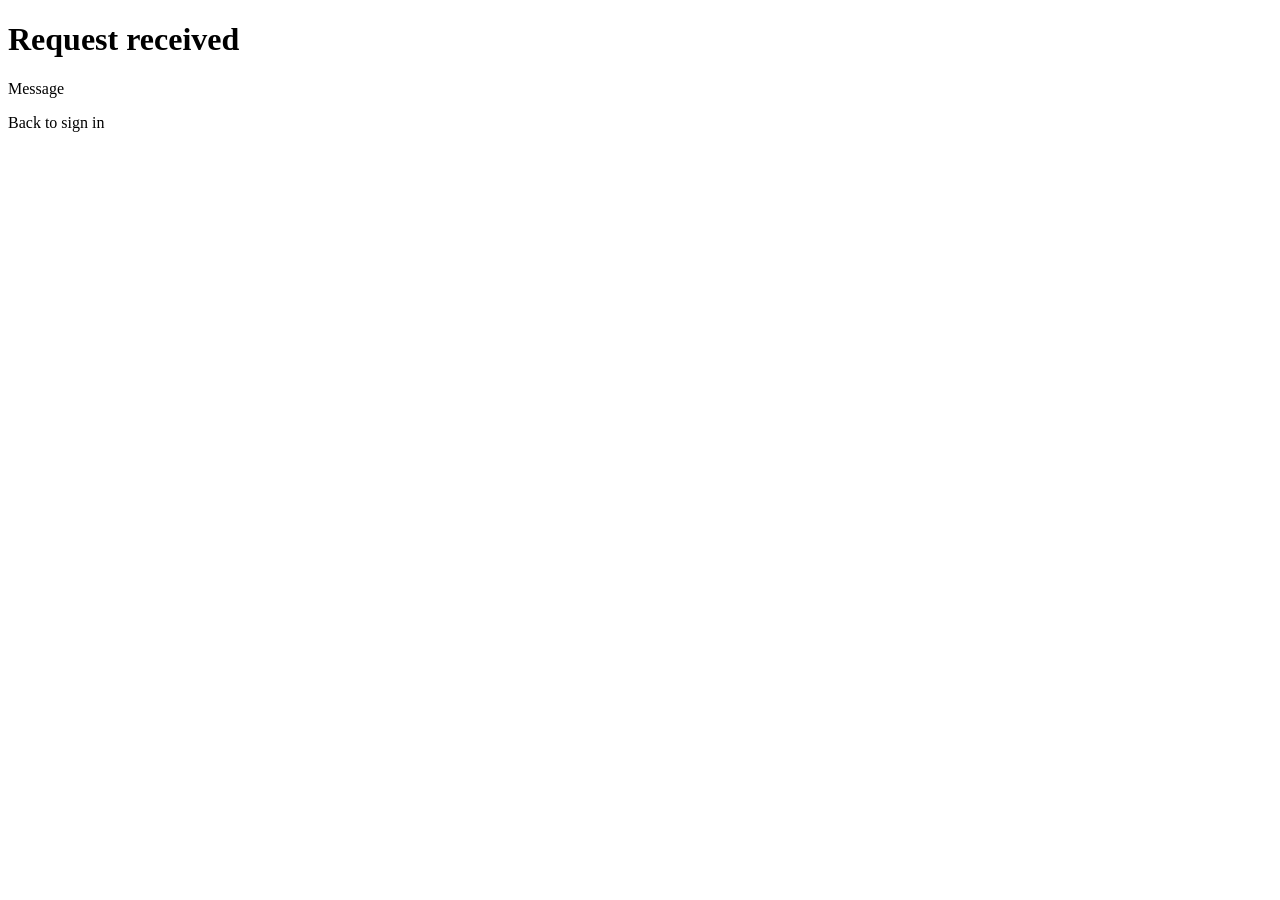
<file: src/main/resources/templates/forgot-password-result.html>
<!DOCTYPE html>
<html lang="en" xmlns:th="http://www.thymeleaf.org">
  <head>
    <meta charset="UTF-8" />
    <meta name="viewport" content="width=device-width, initial-scale=1" />
    <title>Check your email</title>
    <link rel="stylesheet" th:href="@{/css/admin.css}" />
  </head>
  <body>
    <div class="login-page">
      <div class="login-card">
        <h1>Request received</h1>
        <p class="muted" th:text="${message}">Message</p>
        <p><a th:href="@{/login}" style="color: var(--accent)">Back to sign in</a></p>
      </div>
    </div>
  </body>
</html>
</file>
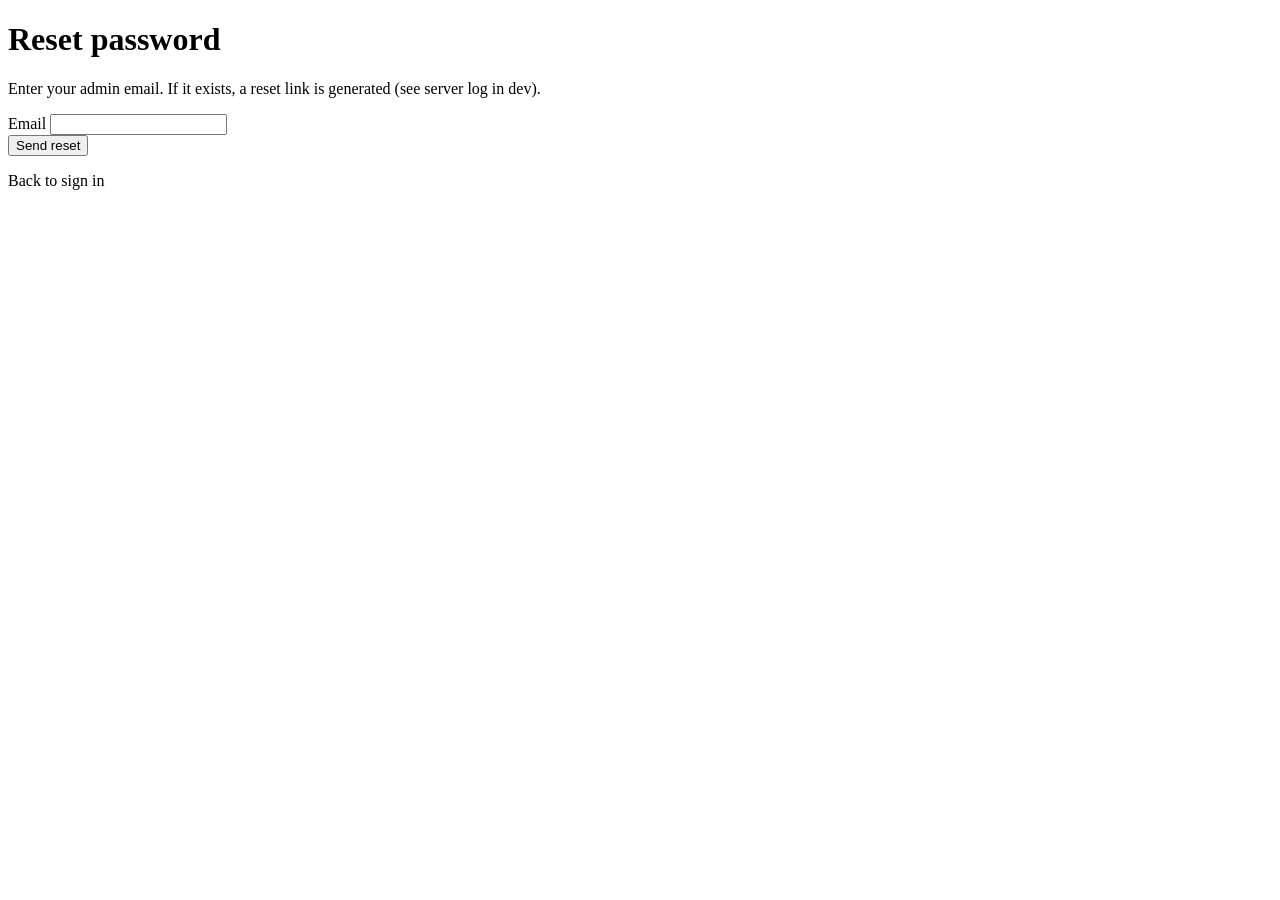
<file: src/main/resources/templates/forgot-password.html>
<!DOCTYPE html>
<html lang="en" xmlns:th="http://www.thymeleaf.org">
  <head>
    <meta charset="UTF-8" />
    <meta name="viewport" content="width=device-width, initial-scale=1" />
    <title>Reset password</title>
    <link rel="stylesheet" th:href="@{/css/admin.css}" />
  </head>
  <body>
    <div class="login-page">
      <div class="login-card">
        <h1>Reset password</h1>
        <p class="muted">Enter your admin email. If it exists, a reset link is generated (see server log in dev).</p>
        <form th:action="@{/forgot-password}" method="post">
          <input type="hidden" th:name="${_csrf.parameterName}" th:value="${_csrf.token}" />
          <div class="field">
            <label for="email">Email</label>
            <input id="email" name="email" type="email" required />
          </div>
          <button type="submit" class="btn">Send reset</button>
        </form>
        <p><a th:href="@{/login}" style="color: var(--accent)">Back to sign in</a></p>
      </div>
    </div>
  </body>
</html>
</file>
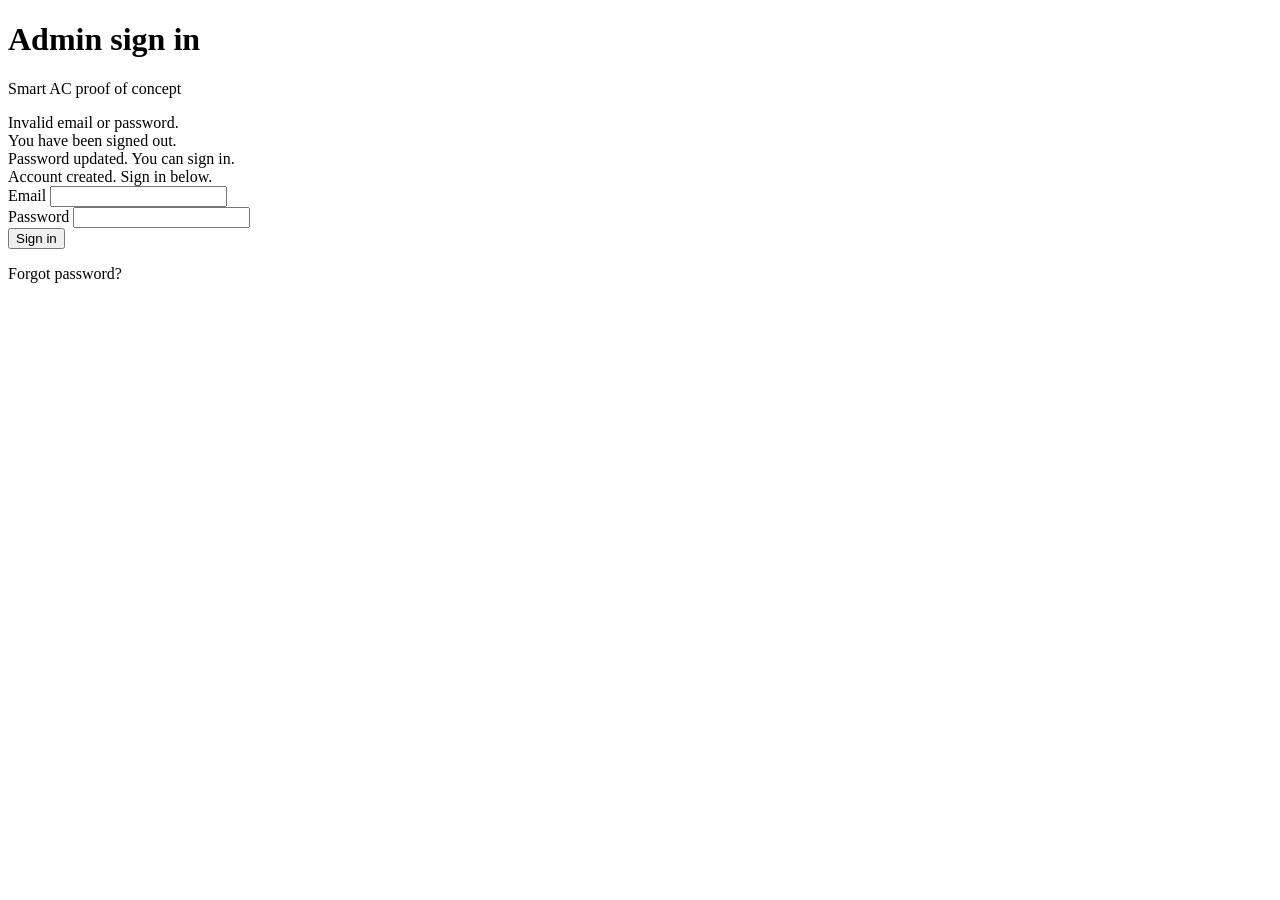
<file: src/main/resources/templates/login.html>
<!DOCTYPE html>
<html lang="en" xmlns:th="http://www.thymeleaf.org">
  <head>
    <meta charset="UTF-8" />
    <meta name="viewport" content="width=device-width, initial-scale=1" />
    <title>Sign in — Smart AC</title>
    <link rel="stylesheet" th:href="@{/css/admin.css}" />
  </head>
  <body>
    <div class="login-page">
      <div class="login-card">
        <h1>Admin sign in</h1>
        <p class="muted">Smart AC proof of concept</p>
        <div th:if="${param.error}" class="alert alert--error">Invalid email or password.</div>
        <div th:if="${param.logout}" class="alert alert--ok">You have been signed out.</div>
        <div th:if="${param.reset}" class="alert alert--ok">Password updated. You can sign in.</div>
        <div th:if="${param.registered}" class="alert alert--ok">Account created. Sign in below.</div>
        <form th:action="@{/login}" method="post">
          <input type="hidden" th:name="${_csrf.parameterName}" th:value="${_csrf.token}" />
          <div class="field">
            <label for="username">Email</label>
            <input id="username" name="username" type="email" autocomplete="username" required />
          </div>
          <div class="field">
            <label for="password">Password</label>
            <input id="password" name="password" type="password" autocomplete="current-password" required />
          </div>
          <button type="submit" class="btn">Sign in</button>
        </form>
        <p style="margin-top: 1rem">
          <a class="muted" th:href="@{/forgot-password}" style="color: var(--accent)">Forgot password?</a>
        </p>
      </div>
    </div>
  </body>
</html>
</file>
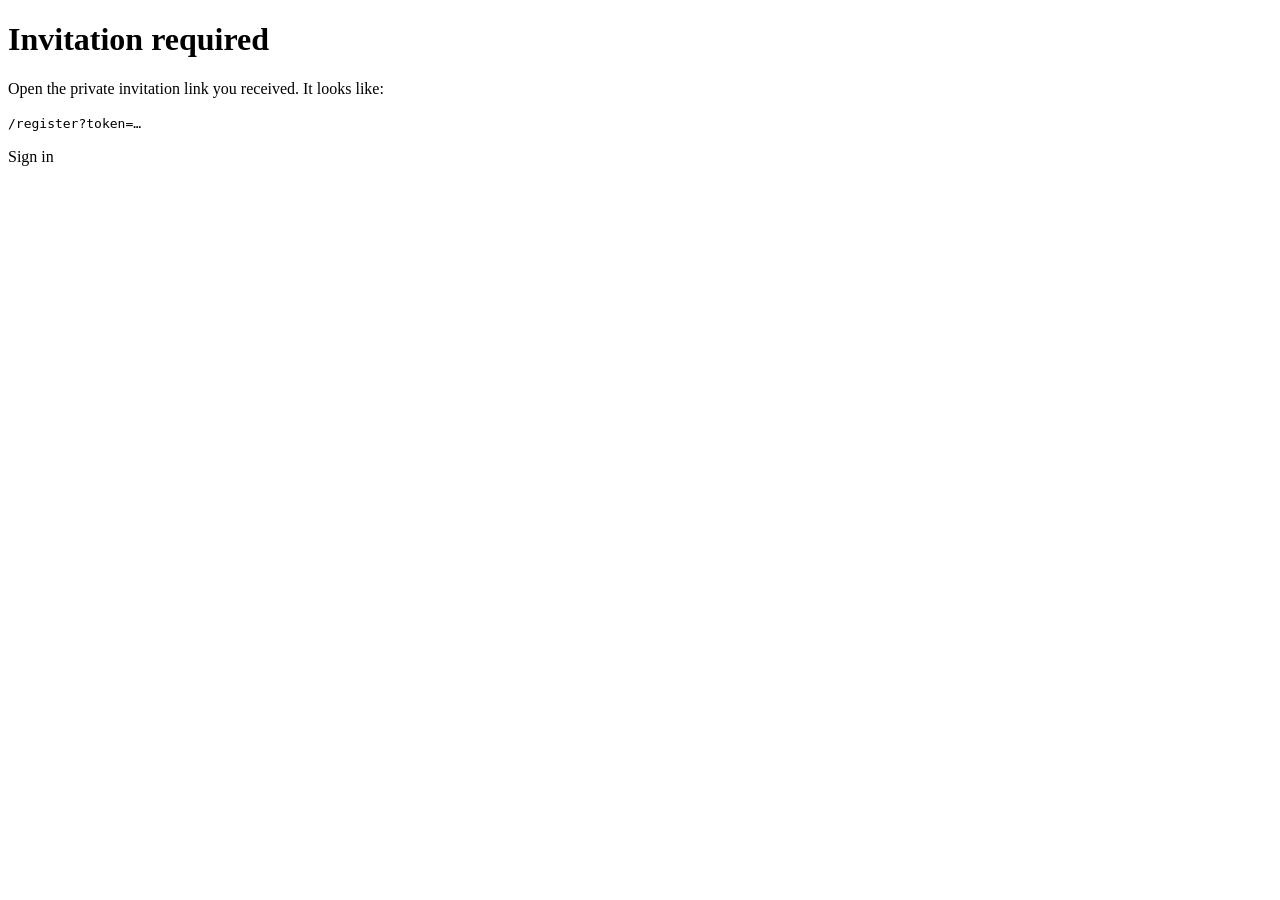
<file: src/main/resources/templates/register-missing-token.html>
<!DOCTYPE html>
<html lang="en" xmlns:th="http://www.thymeleaf.org">
  <head>
    <meta charset="UTF-8" />
    <meta name="viewport" content="width=device-width, initial-scale=1" />
    <title>Invitation required</title>
    <link rel="stylesheet" th:href="@{/css/admin.css}" />
  </head>
  <body>
    <div class="login-page">
      <div class="login-card">
        <h1>Invitation required</h1>
        <p class="muted">Open the private invitation link you received. It looks like:</p>
        <code style="color: var(--accent); word-break: break-all">/register?token=…</code>
        <p style="margin-top: 1rem"><a th:href="@{/login}" style="color: var(--accent)">Sign in</a></p>
      </div>
    </div>
  </body>
</html>
</file>
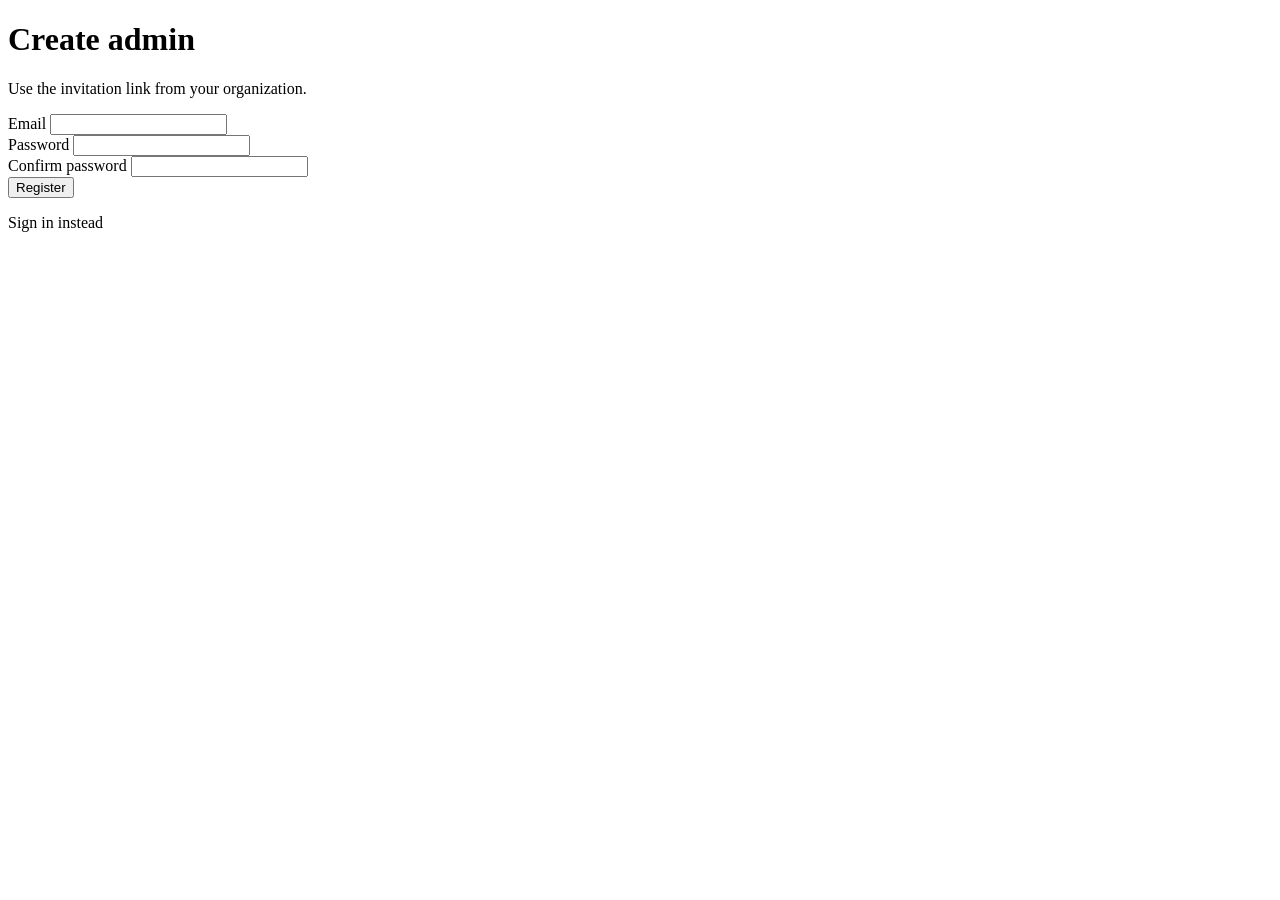
<file: src/main/resources/templates/register.html>
<!DOCTYPE html>
<html lang="en" xmlns:th="http://www.thymeleaf.org">
  <head>
    <meta charset="UTF-8" />
    <meta name="viewport" content="width=device-width, initial-scale=1" />
    <title>Create admin account</title>
    <link rel="stylesheet" th:href="@{/css/admin.css}" />
  </head>
  <body>
    <div class="login-page">
      <div class="login-card">
        <h1>Create admin</h1>
        <p class="muted">Use the invitation link from your organization.</p>
        <div th:if="${error}" class="alert alert--error" th:text="${error}"></div>
        <form th:action="@{/register}" method="post">
          <input type="hidden" th:name="${_csrf.parameterName}" th:value="${_csrf.token}" />
          <input type="hidden" name="token" th:value="${token}" />
          <div class="field">
            <label for="email">Email</label>
            <input id="email" name="email" type="email" required />
          </div>
          <div class="field">
            <label for="password">Password</label>
            <input id="password" name="password" type="password" minlength="8" required />
          </div>
          <div class="field">
            <label for="confirm">Confirm password</label>
            <input id="confirm" name="confirm" type="password" minlength="8" required />
          </div>
          <button type="submit" class="btn">Register</button>
        </form>
        <p><a th:href="@{/login}" style="color: var(--accent)">Sign in instead</a></p>
      </div>
    </div>
  </body>
</html>
</file>
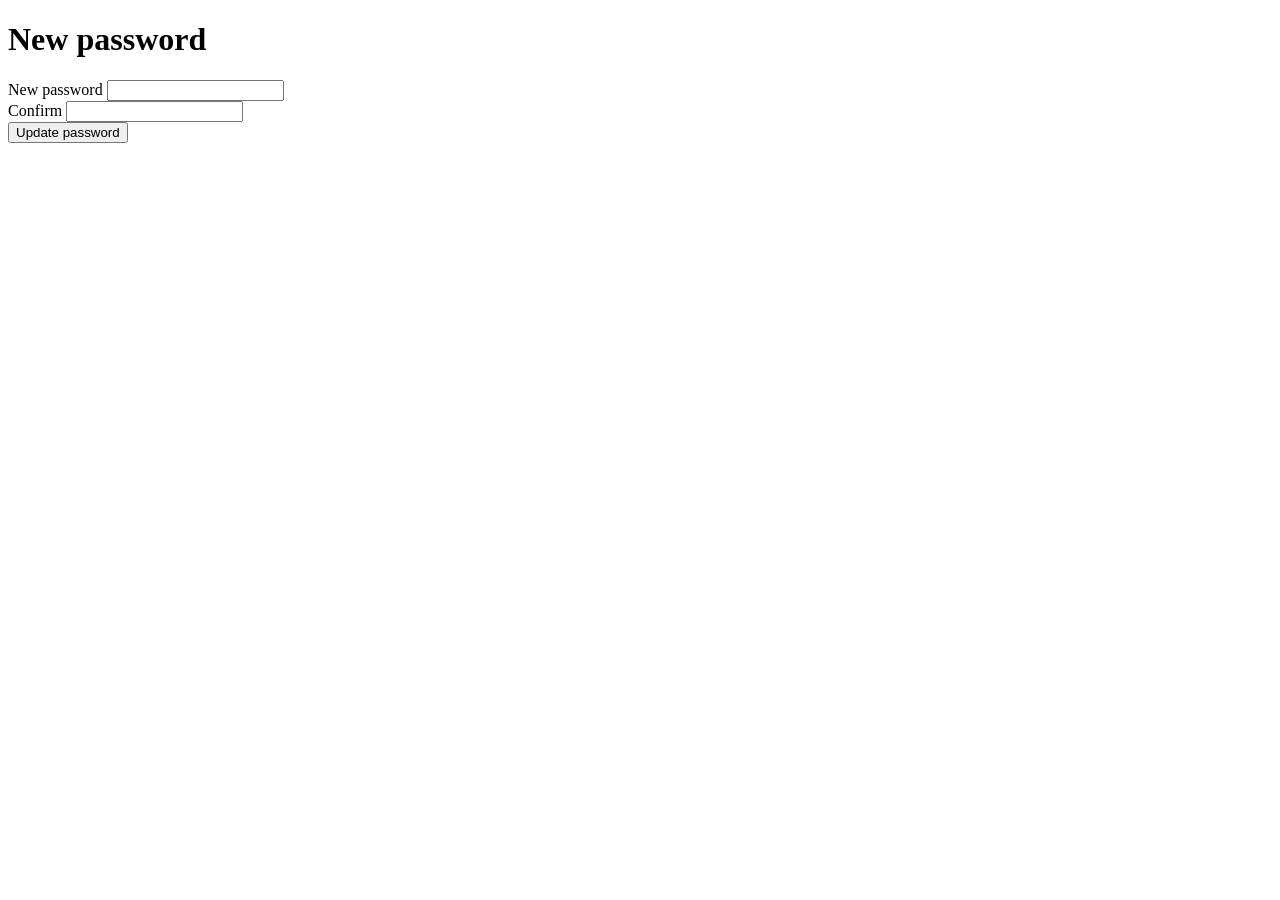
<file: src/main/resources/templates/reset-password.html>
<!DOCTYPE html>
<html lang="en" xmlns:th="http://www.thymeleaf.org">
  <head>
    <meta charset="UTF-8" />
    <meta name="viewport" content="width=device-width, initial-scale=1" />
    <title>Set new password</title>
    <link rel="stylesheet" th:href="@{/css/admin.css}" />
  </head>
  <body>
    <div class="login-page">
      <div class="login-card">
        <h1>New password</h1>
        <div th:if="${error}" class="alert alert--error" th:text="${error}"></div>
        <form th:action="@{/reset-password}" method="post">
          <input type="hidden" th:name="${_csrf.parameterName}" th:value="${_csrf.token}" />
          <input type="hidden" name="token" th:value="${token}" />
          <div class="field">
            <label for="password">New password</label>
            <input id="password" name="password" type="password" minlength="8" required />
          </div>
          <div class="field">
            <label for="confirm">Confirm</label>
            <input id="confirm" name="confirm" type="password" minlength="8" required />
          </div>
          <button type="submit" class="btn">Update password</button>
        </form>
      </div>
    </div>
  </body>
</html>
</file>
